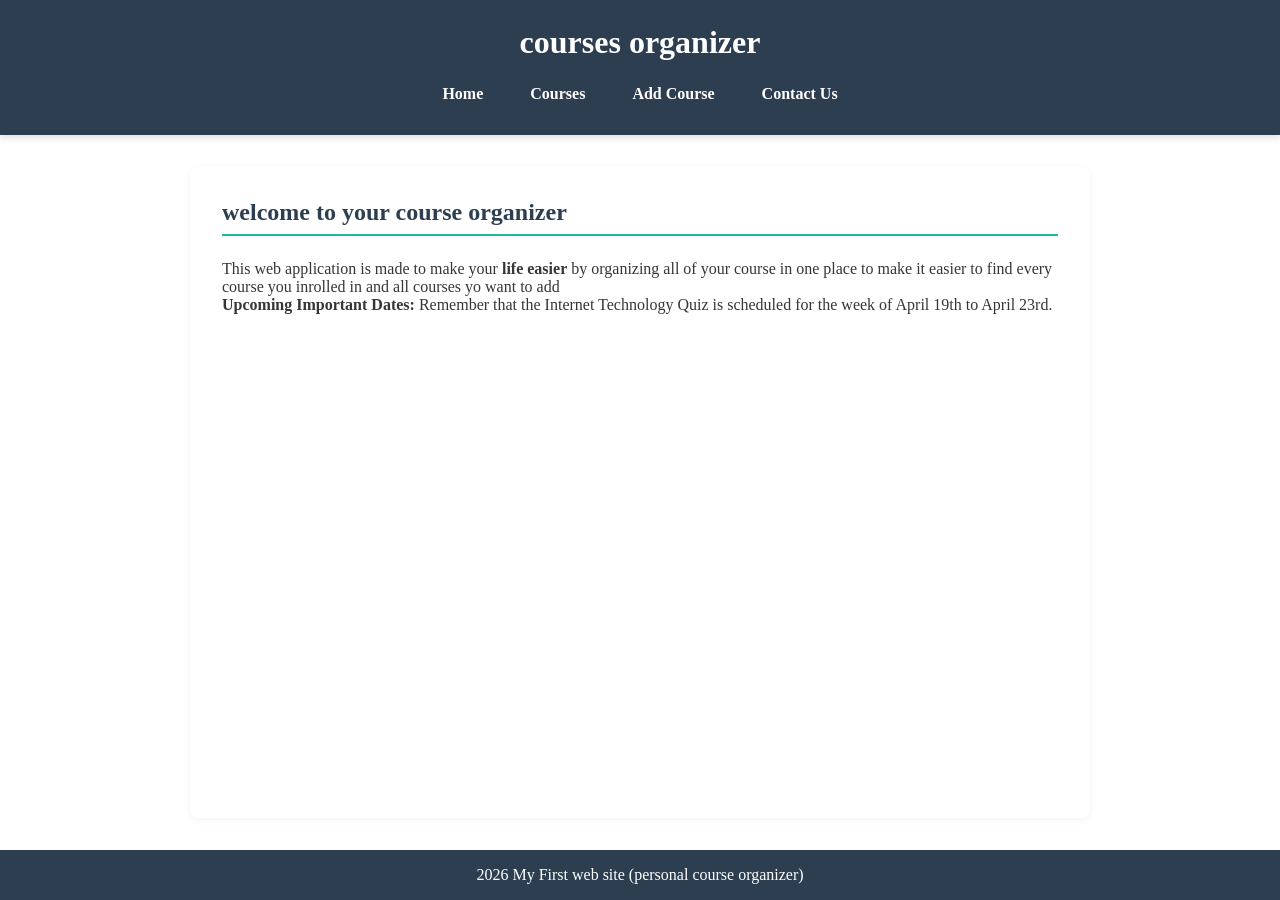
<file: index.html>
<!doctype html>
<html lang="en">
    <head>
        <meta charset="UTF-8">
        <meta name="viewport" content="width=device-width,initial-scale=1.0">
        <link rel="stylesheet" href="style.css">
        <title>course organizer</title>
    </head>
    <body>
        <header>
            <h1>courses organizer</h1>
            <nav>
                <a href="index.html" title="home page">Home</a>
                <a href="courses.html"title="saved courses">Courses</a>
                <a href="add-course.html"title="add a new course">Add Course</a>
                <a href="contact.html"title=" for help">Contact Us</a>
            </nav>
        </header>

        <main>
            <section>
                <h2>welcome to your course organizer</h2>
                <p>This web application is made to make your <b>life easier</b> by organizing all of your course in one place to make it easier to find every course you inrolled in and all courses yo want to add<br>
                    <strong>Upcoming Important Dates:</strong> 
                    Remember that the Internet Technology Quiz is scheduled for the week of April 19th to April 23rd.</p>
            </section>
        </main>
        
        <footer>
            <p>2026 My First web site (personal course organizer)</p>
        </footer>
          
    </body>
</html>
</file>
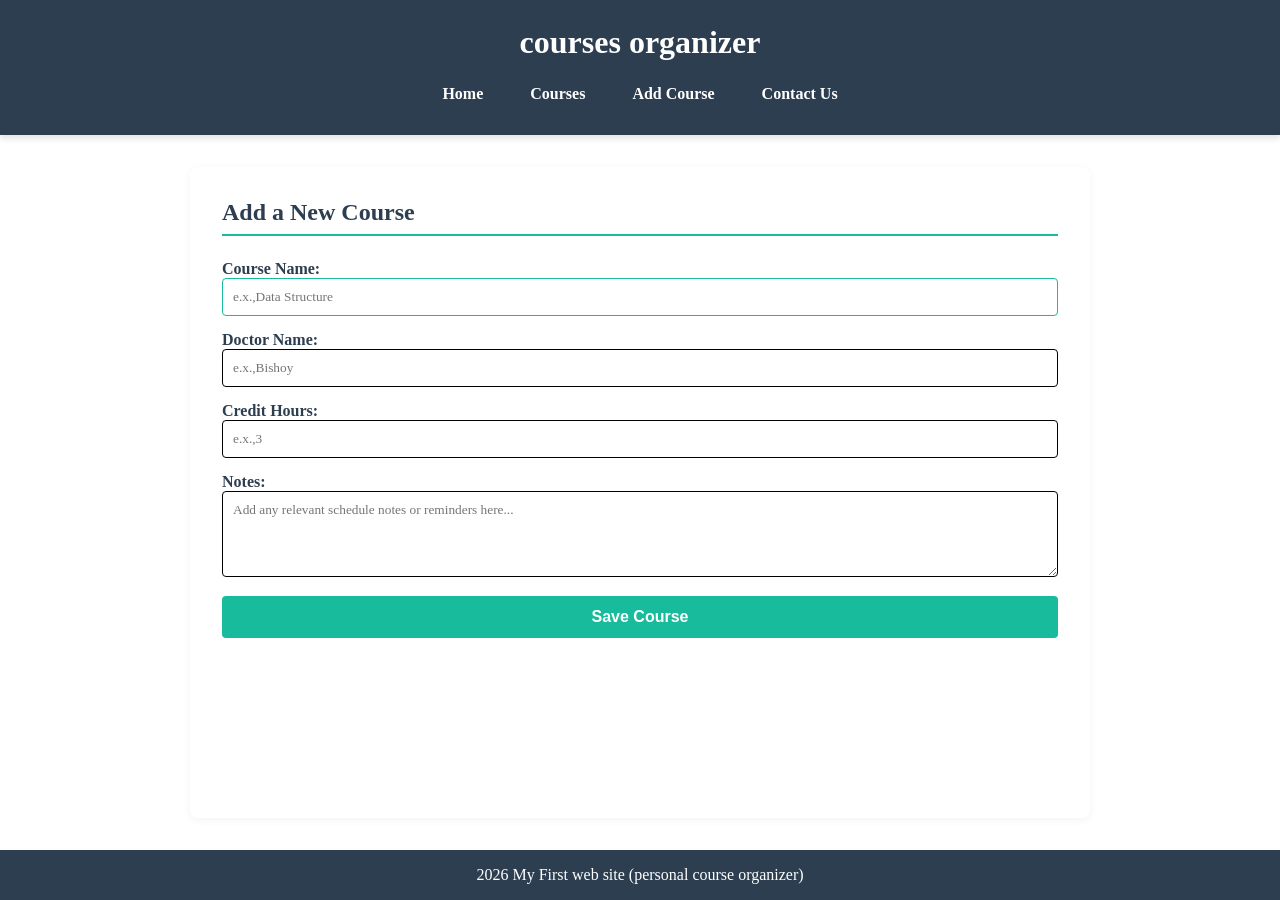
<file: add-course.html>
<!doctype html>
<html lang="en">
    <head>
        <meta charset="UTF-8">
        <meta name="viewport" content="width=device-width,initial-scale=1.0">
        <link rel="stylesheet" href="style.css">
        <title>course organizer</title>
    </head>
    <body>
        <header>
            <h1>courses organizer</h1>
            <nav>
                <a href="index.html" title="home page">Home</a>
                <a href="courses.html"title="saved courses">Courses</a>
                <a href="add-course.html"title="add a new course">Add Course</a>
                <a href="contact.html"title=" for help">Contact Us</a>
            </nav>
        </header>

        <main>
            <section>
                <h2>Add a New Course</h2>
                <form method="post">
                    <div>
                        <label for="course-name">Course Name:</label>
                        <input type="text" id="coursename" name="coursename" autofocus required placeholder="e.x.,Data Structure">
                    </div>
                    <div>
                        <label for="doctor-name">Doctor Name:</label>
                        <input type="text" id="doctorname" name="doctorname" required placeholder="e.x.,Bishoy">
                    </div>
                    <div>
                        <label for="credit-hours">Credit Hours:</label>
                        <input type="number" id="credithours" name="credithours" min="0" max="5" required placeholder="e.x.,3">
                    </div>
                    <div>
                        <label for="notes">Notes:</label>
                        <textarea id="notes" name="notes" rows="4" placeholder="Add any relevant schedule notes or reminders here..."></textarea>
                    </div>
                    <button type="submit">Save Course</button>
                </form>
            </section>
        </main>

        <footer>
            <p>2026 My First web site (personal course organizer)</p>
        </footer>
    </body>    
</html>
</file>
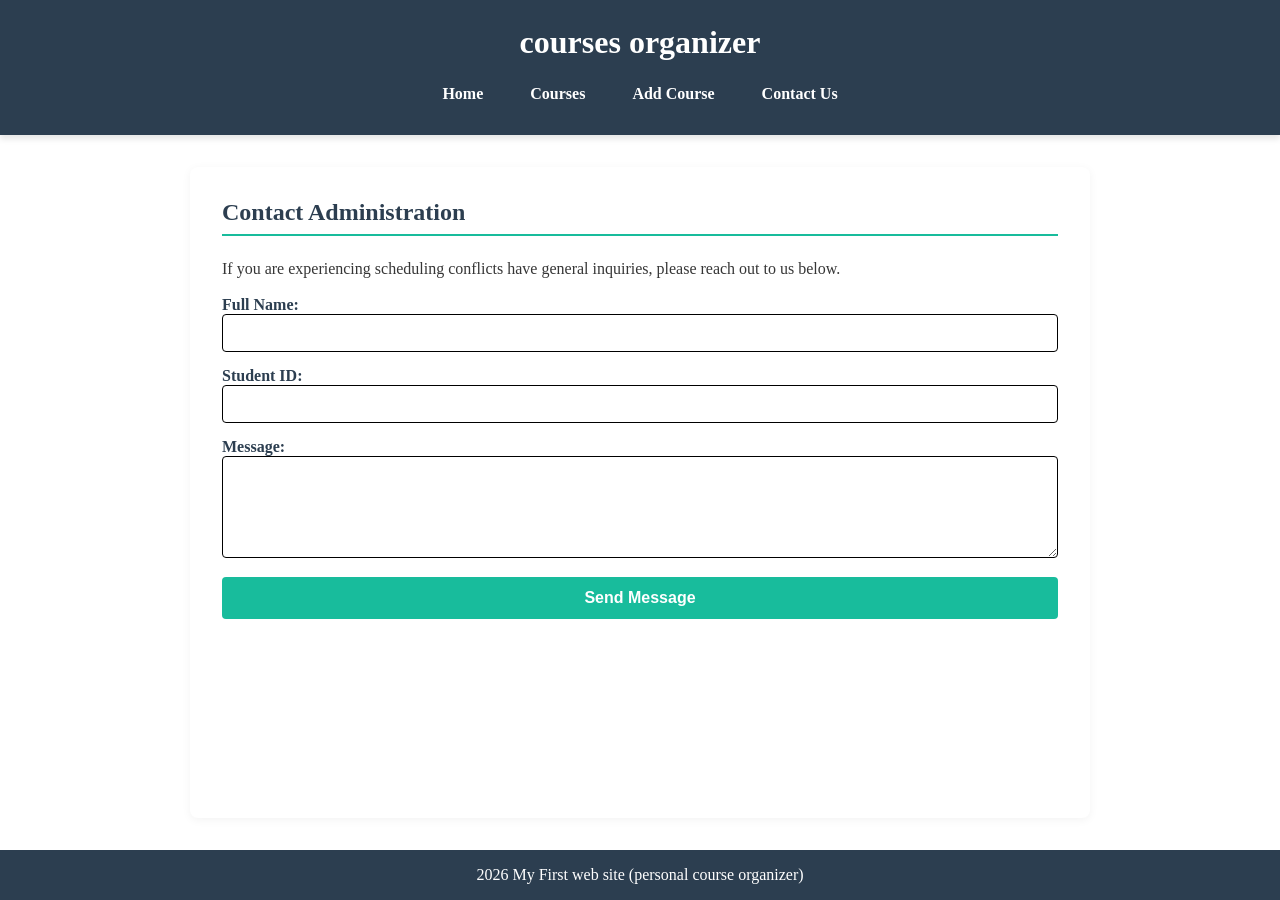
<file: contact.html>
<!doctype html>
<html lang="en">
    <head>
        <meta charset="UTF-8">
        <meta name="viewport" content="width=device-width,initial-scale=1.0">
        <link rel="stylesheet" href="style.css">
        <title>course organizer</title>
    </head>
    <body>
        <header>
            <h1>courses organizer</h1>
            <nav>
                <a href="index.html" title="home page">Home</a>
                <a href="courses.html"title="saved courses">Courses</a>
                <a href="add-course.html"title="add a new course">Add Course</a>
                <a href="contact.html"title=" for help">Contact Us</a>
            </nav>
        </header>
        
        <main>
        <section>
            <h2>Contact Administration</h2>
            <p>If you are experiencing scheduling conflicts have general inquiries, please reach out to us below.</p>
            <br>
            <form method="POST">
                <div>
                    <label for="studentName">Full Name:</label>
                    <input type="text" id="studentName" name="studentName" required>
                </div>
                
                <div>
                    <label for="studentId">Student ID:</label>
                    <input type="text" id="studentId" name="studentId" required>
                </div>

                <div>
                    <label for="message">Message:</label>
                    <textarea id="message" name="message" rows="5" required></textarea>
                </div>
                
                <button type="submit">Send Message</button>
            </form>
        </section>
    </main>

    <footer>
        <p>2026 My First web site (personal course organizer)</p>
    </footer>
</body>
</html>
</file>
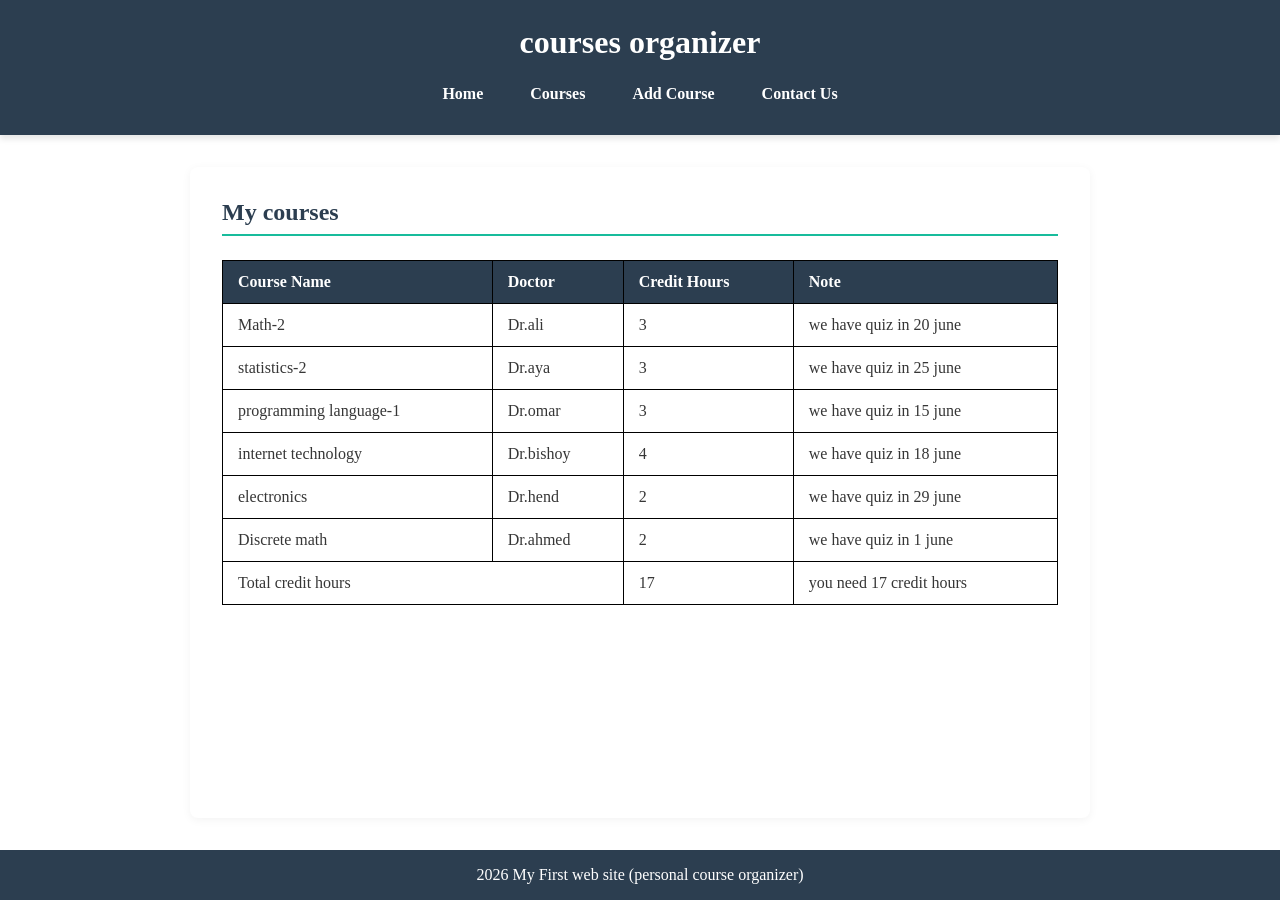
<file: courses.html>
<!doctype html>
<html lang="en">
    <head>
        <meta charset="UTF-8">
        <meta name="viewport" content="width=device-width,initial-scale=1.0">
        <link rel="stylesheet" href="style.css">
        <title>course organizer</title>
    </head>
    <body>
        <header>
            <h1>courses organizer</h1>
            <nav>
                <a href="index.html" title="home page">Home</a>
                <a href="courses.html"title="saved courses">Courses</a>
                <a href="add-course.html"title="add a new course">Add Course</a>
                <a href="contact.html"title=" for help">Contact Us</a>
            </nav>
        </header>

        <main>
            <section>
                <h2>My courses</h2>
                <table>
                    <thead>
                        <tr>
                            <th>Course Name</th>
                            <th>Doctor</th>
                            <th>Credit Hours</th>
                            <th>Note</th>
                        </tr>
                    </thead>
                    <tbody>
                        <tr>
                            <td>Math-2</td>
                            <td>Dr.ali</td>
                            <td>3</td>
                            <td>we have quiz in 20 june</td>
                        </tr>
                        <tr>
                            <td>statistics-2</td>
                            <td>Dr.aya</td>
                            <td>3</td>
                            <td>we have quiz in 25 june</td>
                        </tr>
                        <tr>
                            <td>programming language-1</td>
                            <td>Dr.omar</td>
                            <td>3</td>
                            <td>we have quiz in 15 june</td>
                        </tr>
                        <tr>
                            <td>internet technology</td>
                            <td>Dr.bishoy</td>
                            <td>4</td>
                            <td>we have quiz in 18 june</td>
                        </tr>
                        <tr>
                            <td>electronics</td>
                            <td>Dr.hend</td>
                            <td>2</td>
                            <td>we have quiz in 29 june</td>
                        </tr>
                        <tr>
                            <td>Discrete math</td>
                            <td>Dr.ahmed</td>
                            <td>2</td>
                            <td>we have quiz in 1 june</td>
                        </tr>
                        <tr>
                            <td colspan="2">Total credit hours</td>
                            <td>17</td>
                            <td>you need 17 credit hours</td>
                        </tr>
                    </tbody>
                </table>
            </section>
        </main>
        
        <footer>
            <p>2026 My First web site (personal course organizer)</p>
        </footer>            
    </body>
</html>
</file>
<file: style.css>
* {
    margin: 0;
    padding: 0;
    box-sizing: border-box;
}

body {
    font-family: 'Segoe UI';
    background-color: white;
    color: #363636;
    display: flex;
    flex-direction: column;
    min-height: 100vh;
}


header {
    background-color: #2c3e50;
    color: white;
    padding: 1.5rem 0;
    text-align: center;
    box-shadow: 0 4px 6px rgba(0,0,0,0.1);
}

header h1 {
    margin-bottom: 1rem;
}

nav {
    display: flex;
    justify-content: center;
    gap: 15px;
    flex-wrap: wrap;
}

nav a {
    color: white;
    text-decoration: none;
    padding: 0.5rem 1rem;
    border-radius: 4px;
    font-weight: bold;
    transition: background-color 0.3s ease, transform 0.2s ease;
}

nav a:hover {
    background-color: black;
    transform: translateY(-2px);
}


main {
    flex: 1;
    padding: 2rem;
    max-width: 900px;
    margin: 2rem auto;
    background-color: white;
    border-radius: 8px;
    box-shadow: 0 2px 10px rgba(0,0,0,0.05);
    width: 90%;
}

section h2 {
    color: #2c3e50;
    border-bottom: 2px solid #18bc9c;
    padding-bottom: 0.5rem;
    margin-bottom: 1.5rem;
}


table {
    width: 100%;
    border-collapse: collapse;
    margin-top: 1rem;
}

table th, table td {
    padding: 12px 15px;
    border: 1px solid black;
    text-align: left;
}

table th {
    background-color: #2c3e50;
    color: white;
}

table tr:nth-child(even) {
    background-color: white;
}

table tr:hover {
    background-color: white;
    transition: background-color 0.2s ease;
}


form {
    display: flex;
    flex-direction: column;
    gap: 15px;
}

label {
    font-weight: bold;
    color: #2c3e50;
}

input[type="text"],
input[type="number"],
input[type="email"],
textarea {
    width: 100%;
    padding: 10px;
    border: 1px solid black;
    border-radius: 4px;
    font-family: inherit;
    transition: border-color 0.3s ease;
}

input:focus, textarea:focus {
    border-color: #18bc9c;
    outline: none;
}

button {
    background-color: #18bc9c;
    color: white;
    padding: 12px 20px;
    border: none;
    border-radius: 4px;
    cursor: pointer;
    font-size: 1rem;
    font-weight: bold;
    transition: background-color 0.3s ease;
}

button:hover {
    background-color: #128f76;
}


footer {
    background-color:   #2c3e50;
    color: white;
    text-align: center;
    padding: 1rem 0;
    margin-top: auto;
}


@media (max-width: 600px) {
    nav {
        flex-direction: column;
        align-items: center;
    }
    
    nav a {
        width: 80%;
        text-align: center;
    }
    
    table, thead, tbody, th, td, tr {
        display: block;
    }
    
    table th {
        position: absolute;
        top: -9999px;
        left: -9999px;
    }
    
    table tr {
        border: 1px solid white;
        margin-bottom: 10px;
    }
    
    table td {
        border: none;
        border-bottom: 1px solid white;
        position: relative;
        padding-left: 50%;
    }
    
    table td:before {
        position: absolute;
        top: 12px;
        left: 6px;
        width: 45%;
        padding-right: 10px;
        white-space: nowrap;
        font-weight: bold;
    }
    

    table td:nth-of-type(1):before { content: "Course Name"; }
    table td:nth-of-type(2):before { content: "Instructor"; }
    table td:nth-of-type(3):before { content: "Credit Hours"; }
    table td:nth-of-type(4):before { content: "Notes"; }
}
</file>
